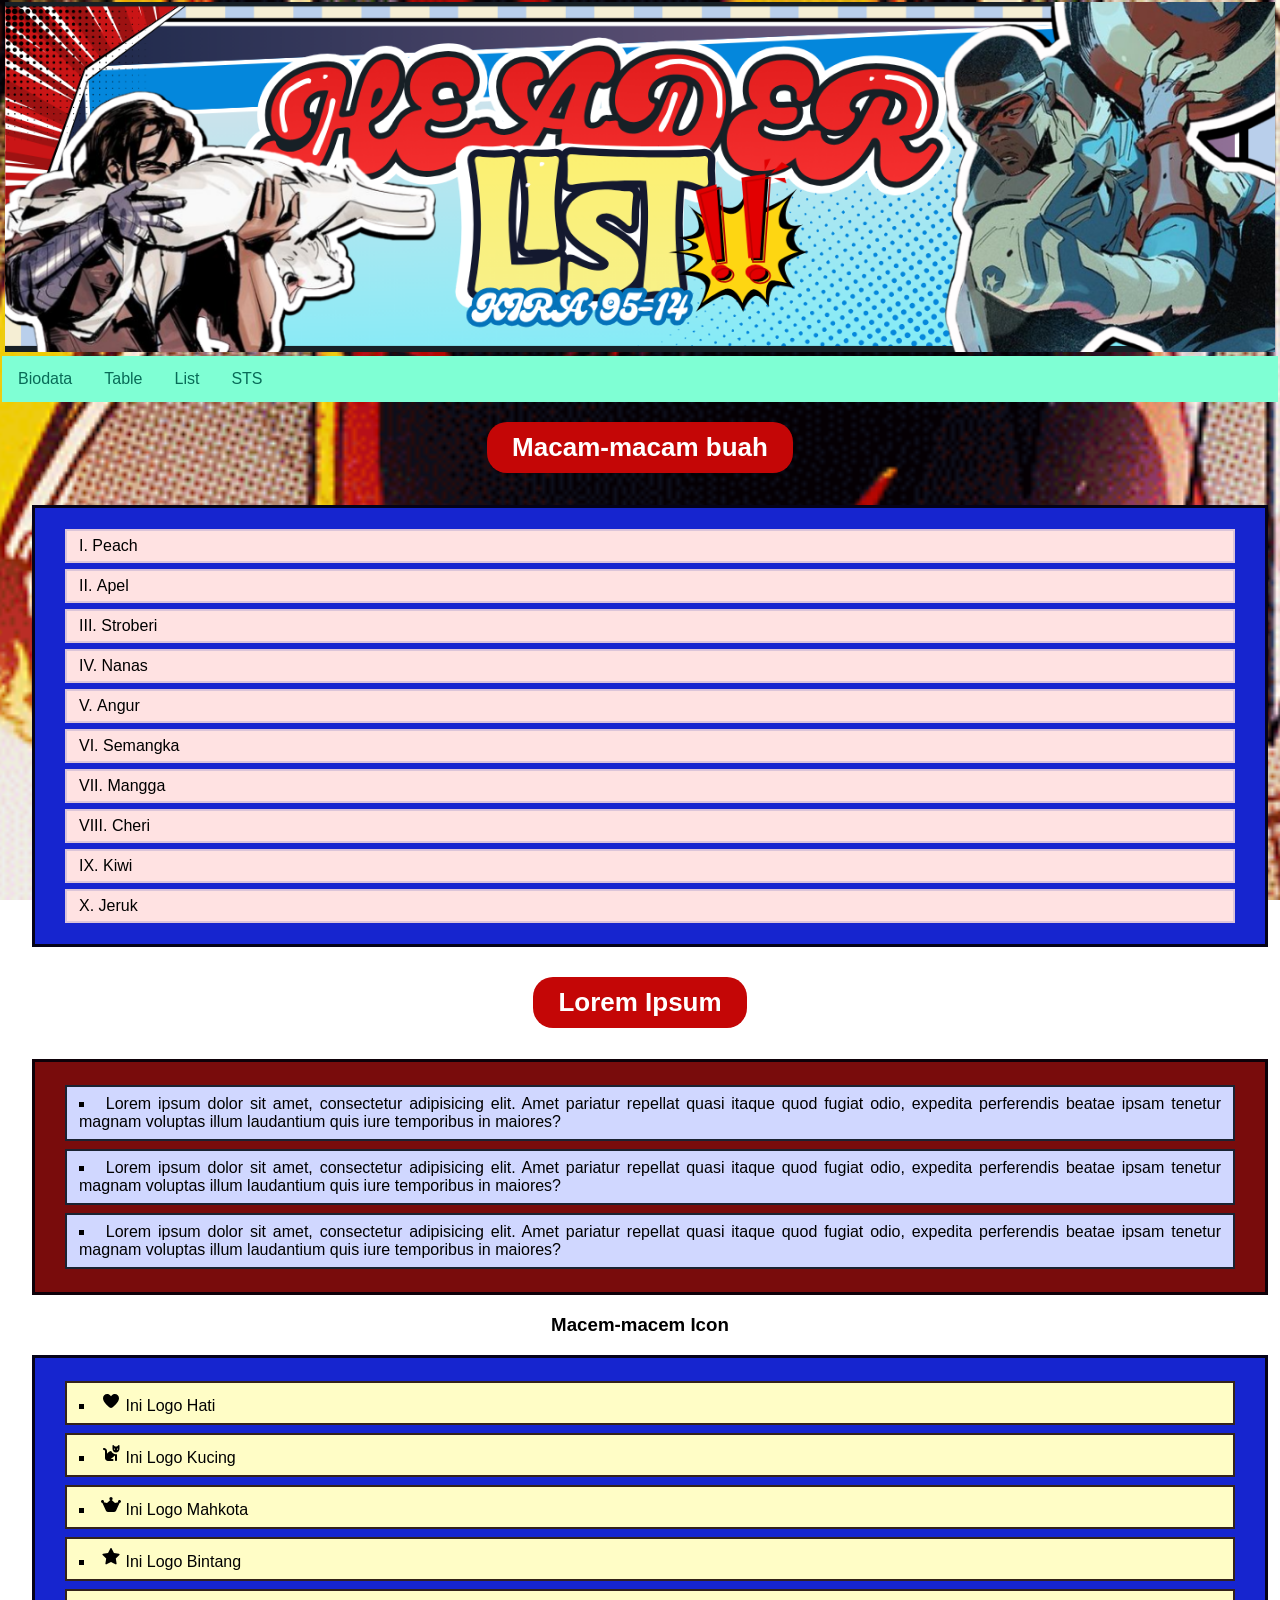
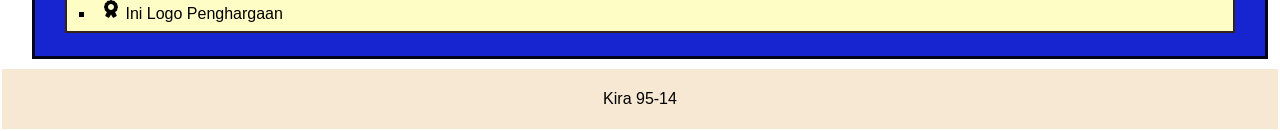
<file: list.html>
<!DOCTYPE html>
<html>
<head>
    <title>Layout Website</title>
    <link rel="stylesheet" href="list.css">
</head>
<body>
<div class="header">
                <img src="HEADER (1).png" width="1270px" height="350px">
            </div>
            </div>
            <div class="topnav">
                <a href="index.html">Biodata</a>
                <a href="table.html">Table</a>
                <a href="list.html">List</a>
                <a href="sts.html">STS</a>
            </div>

    <h2>Macam-macam buah</h2>

    <ol type="I">
        <li>Peach</li>
        <li>Apel</li>
        <li>Stroberi</li>
        <li>Nanas</li>
        <li class="Angur">Angur</li>
        <li>Semangka</li>
        <li>Mangga</li>
        <li>Cheri</li>
        <li>Kiwi</li>
        <li>Jeruk</li>
    </ol>

    <h2>Lorem Ipsum</h2>

    <ul>
        <li>Lorem ipsum dolor sit amet, consectetur adipisicing elit. Amet pariatur repellat quasi itaque quod fugiat odio, expedita perferendis beatae ipsam tenetur magnam voluptas illum laudantium quis iure temporibus in maiores?</li>
        <li>Lorem ipsum dolor sit amet, consectetur adipisicing elit. Amet pariatur repellat quasi itaque quod fugiat odio, expedita perferendis beatae ipsam tenetur magnam voluptas illum laudantium quis iure temporibus in maiores?</li>
        <li>Lorem ipsum dolor sit amet, consectetur adipisicing elit. Amet pariatur repellat quasi itaque quod fugiat odio, expedita perferendis beatae ipsam tenetur magnam voluptas illum laudantium quis iure temporibus in maiores?</li>
    </ul>
                <h3>Macem-macem Icon</h3>
                <ul>
                    
                <li> <svg xmlns="http://www.w3.org/2000/svg" viewBox="0 0 640 640" width="20" height="20"><!--!Font Awesome Free v7.3.1 by @fontawesome - https://fontawesome.com License - https://fontawesome.com/license/free Copyright 2026 Fonticons, Inc.--><path d="M305 151.1L320 171.8L335 151.1C360 116.5 400.2 96 442.9 96C516.4 96 576 155.6 576 229.1L576 231.7C576 343.9 436.1 474.2 363.1 529.9C350.7 539.3 335.5 544 320 544C304.5 544 289.2 539.4 276.9 529.9C203.9 474.2 64 343.9 64 231.7L64 229.1C64 155.6 123.6 96 197.1 96C239.8 96 280 116.5 305 151.1z"/></svg>
                Ini Logo Hati</li>
                <li> <svg xmlns="http://www.w3.org/2000/svg" viewBox="0 0 640 640" width="20" height="20"><!--!Font Awesome Free v7.3.1 by @fontawesome - https://fontawesome.com License - https://fontawesome.com/license/free Copyright 2026 Fonticons, Inc.--><path d="M96 160C149 160 192 203 192 256L192 341.8C221.7 297.1 269.8 265.6 325.4 257.8C351 317.8 410.6 359.9 480 359.9C490.9 359.9 501.6 358.8 512 356.8L512 544C512 561.7 497.7 576 480 576C462.3 576 448 561.7 448 544L448 403.2L312 512L368 512C385.7 512 400 526.3 400 544C400 561.7 385.7 576 368 576L224 576C171 576 128 533 128 480L128 256C128 239.4 115.4 225.8 99.3 224.2L92.7 223.9C76.6 222.2 64 208.6 64 192C64 174.3 78.3 160 96 160zM565.8 67.2C576.2 58.5 592 65.9 592 79.5L592 192C592 253.9 541.9 304 480 304C418.1 304 368 253.9 368 192L368 79.5C368 65.9 383.8 58.5 394.2 67.2L448 112L512 112L565.8 67.2zM432 172C421 172 412 181 412 192C412 203 421 212 432 212C443 212 452 203 452 192C452 181 443 172 432 172zM528 172C517 172 508 181 508 192C508 203 517 212 528 212C539 212 548 203 548 192C548 181 539 172 528 172z"/></svg>
                Ini Logo Kucing
                <li><svg xmlns="http://www.w3.org/2000/svg" viewBox="0 0 640 640" width="20" height="20"><!--!Font Awesome Free v7.3.1 by @fontawesome - https://fontawesome.com License - https://fontawesome.com/license/free Copyright 2026 Fonticons, Inc.--><path d="M372.2 116C372.2 136.9 359.8 155 342 163.2L448 256L552.4 235.1C547.1 227.4 544 218 544 208C544 181.5 565.5 160 592 160C618.5 160 640 181.5 640 208C640 234 619.4 255.1 593.6 256L481 506.3C470.7 529.3 447.8 544 422.6 544L217.4 544C192.2 544 169.4 529.2 159 506.3L46.4 256C20.6 255.1 0 234 0 208C0 181.5 21.5 160 48 160C74.5 160 96 181.5 96 208C96 218.1 92.9 227.4 87.6 235.1L192 256L298.1 163.1C280.4 154.8 268.1 136.8 268.1 116C268.1 87.3 291.4 64 320.1 64C348.8 64 372.1 87.3 372.1 116L372.2 116z"/></svg>
                Ini Logo Mahkota</li>
                <li> <svg xmlns="http://www.w3.org/2000/svg" viewBox="0 0 640 640" width="20" height="20"><!--!Font Awesome Free v7.3.1 by @fontawesome - https://fontawesome.com License - https://fontawesome.com/license/free Copyright 2026 Fonticons, Inc.--><path d="M341.5 45.1C337.4 37.1 329.1 32 320.1 32C311.1 32 302.8 37.1 298.7 45.1L225.1 189.3L65.2 214.7C56.3 216.1 48.9 222.4 46.1 231C43.3 239.6 45.6 249 51.9 255.4L166.3 369.9L141.1 529.8C139.7 538.7 143.4 547.7 150.7 553C158 558.3 167.6 559.1 175.7 555L320.1 481.6L464.4 555C472.4 559.1 482.1 558.3 489.4 553C496.7 547.7 500.4 538.8 499 529.8L473.7 369.9L588.1 255.4C594.5 249 596.7 239.6 593.9 231C591.1 222.4 583.8 216.1 574.8 214.7L415 189.3L341.5 45.1z"/></svg>
                Ini Logo Bintang</li>
                <li> <svg xmlns="http://www.w3.org/2000/svg" viewBox="0 0 640 640" width="20" height="20"><!--!Font Awesome Free v7.3.1 by @fontawesome - https://fontawesome.com License - https://fontawesome.com/license/free Copyright 2026 Fonticons, Inc.--><path d="M341.9 38.1C328.5 29.9 311.6 29.9 298.2 38.1C273.8 53 258.7 57 230.1 56.4C214.4 56 199.8 64.5 192.2 78.3C178.5 103.4 167.4 114.5 142.3 128.2C128.5 135.7 120.1 150.4 120.4 166.1C121.1 194.7 117 209.8 102.1 234.2C93.9 247.6 93.9 264.5 102.1 277.9C117 302.3 121 317.4 120.4 346C120 361.7 128.5 376.3 142.3 383.9C164.4 396 175.6 406 187.4 425.4L138.7 522.5C132.8 534.4 137.6 548.8 149.4 554.7L235.4 597.7C246.9 603.4 260.9 599.1 267.1 587.9L319.9 492.8L372.7 587.9C378.9 599.1 392.9 603.5 404.4 597.7L490.4 554.7C502.3 548.8 507.1 534.4 501.1 522.5L452.5 425.3C464.2 405.9 475.5 395.9 497.6 383.8C511.4 376.3 519.8 361.6 519.5 345.9C518.8 317.3 522.9 302.2 537.8 277.8C546 264.4 546 247.5 537.8 234.1C522.9 209.7 518.9 194.6 519.5 166C519.9 150.3 511.4 135.7 497.6 128.1C472.5 114.4 461.4 103.3 447.7 78.2C440.2 64.4 425.5 56 409.8 56.3C381.2 57 366.1 52.9 341.7 38zM320 160C373 160 416 203 416 256C416 309 373 352 320 352C267 352 224 309 224 256C224 203 267 160 320 160z"/></svg>
                Ini Logo Penghargaan</li>
            </ul>
            </div>

    <div class="footer">
        <p>Kira 95-14</p>
    </div>

</body>
</html>
</file>
<file: list.css>
body {
    font-family: Arial, sans-serif;
    margin: 0;
    padding: 2px;
    text-align: center;
}
body{
    background-image: url(cutie.gif);
    background-size: cover;
    background-position: center;
    background-attachment: fixed;
}

/* style pada topnav*/
.topnav{
    overflow: hidden;
    background-color: aquamarine;
}
.topnav a{
    float: left;
    display: block;
    color: rgb(8, 107, 87);
    text-align: center;
    padding: 14px 16px;
    text-decoration: none;
}
.topnav a:hover{
    background-color: rgb(255, 235, 154);
    color:rgb(86, 42, 16);
}
.footer{
    background-color: cornsilk;
    padding: 10px;
    text-align: center;
}
.topnav a:hover {
    background-color: #ddd;
    color: black;
}

h2 {
    display: inline-block;
    background: #c40606;
    color: white;
    padding: 10px 25px;
    font-size: 26px;
    font-weight: bold;
    border-radius: 20px;
    margin-top: 20px;
}

ol {
    background-color: #1625cf;
    border: 3px solid #050319;
    padding: 15px 30px;
    margin: 10px;
    list-style-position: inside;
}

ol li {
    background-color: #ffe2e2;
    margin: 6px 0;
    padding: 6px 12px;
    border: 2px solid #dcc5d9;
    text-align: justify;
}

ul {
    background-color: #790c0c;
    border: 3px solid#0e0109;
    list-style-type: square;
    list-style-position: inside;
    padding: 15px 30px;
    margin: 10px;
}

ul, ol {
    margin-left: 30px;
}

ul li {
    background-color: #d0d7ff;
    margin: 8px 0;
    padding: 8px 12px;
    border: 2px solid #1a2332;
    text-align: justify;
}

ul:last-of-type {
    background-color:#1625cf;
    border: 3px solid#050319;
}

ul:last-of-type li {
    background-color:#fffdc6;
    border: 2px solid#34231a;
}

.footer {
    background-color:#f6e8d3;
    text-align: center;
    padding: 5px;
}
body{
    background-image: url(hello.gif);
    background-size: cover;
    background-position: center;
    background-attachment: fixed;
}
</file>
